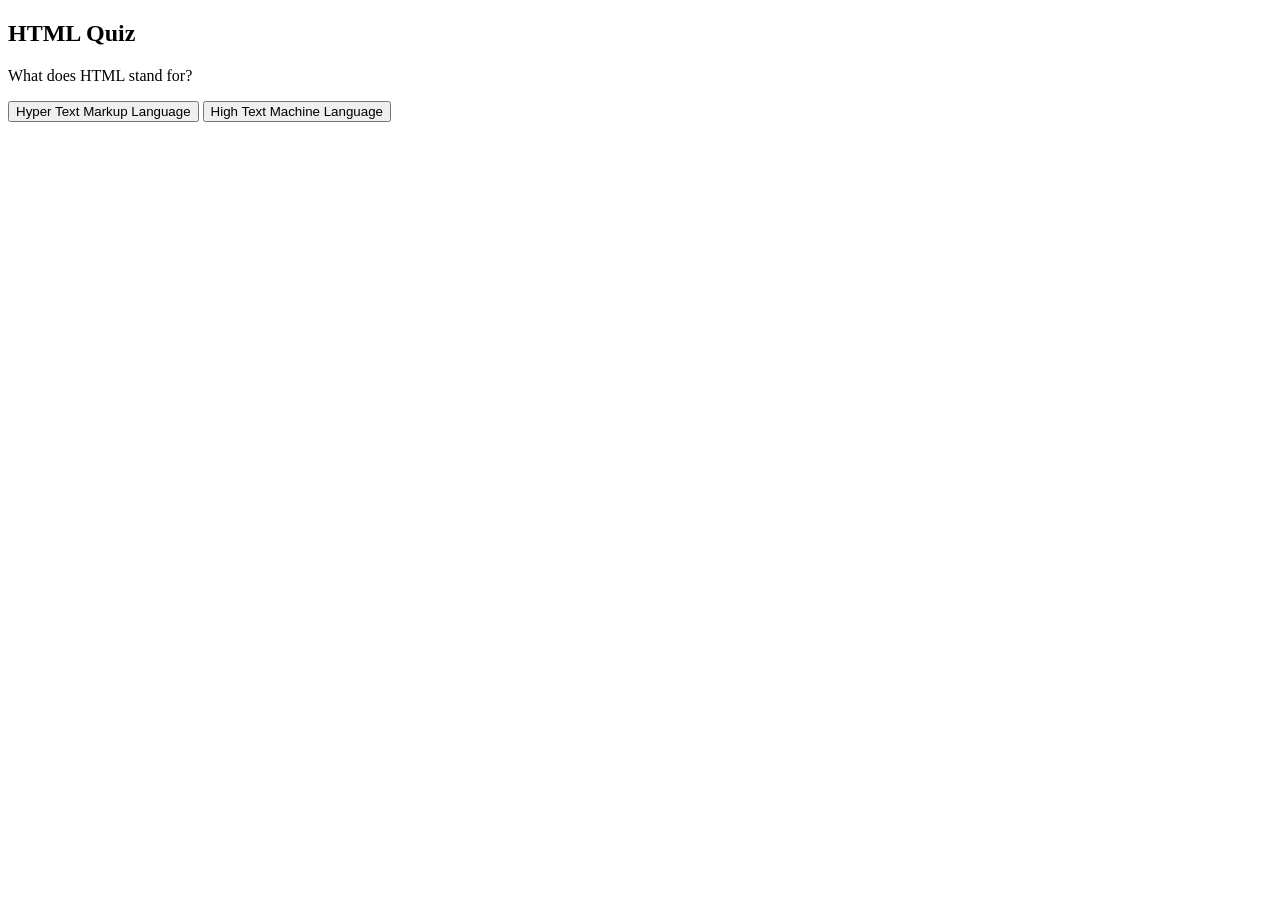
<file: index.html>
<!DOCTYPE html>
<html>
<head>
  <meta charset="utf-8">
  <title>Online Quiz</title>
</head>
<body>
  <h2>HTML Quiz</h2>
  <p>What does HTML stand for?</p>
  <button onclick="check('a')">Hyper Text Markup Language</button>
  <button onclick="check('b')">High Text Machine Language</button>
  <p id="result"></p>

  <script>
    function check(answer) {
      const result = document.getElementById("result");
      if (answer === 'a') {
        result.innerHTML = "Correct answer!";
      } else {
        result.innerHTML = "Wrong answer!";
      }
    }
  </script>
</body>
</html>
</file>
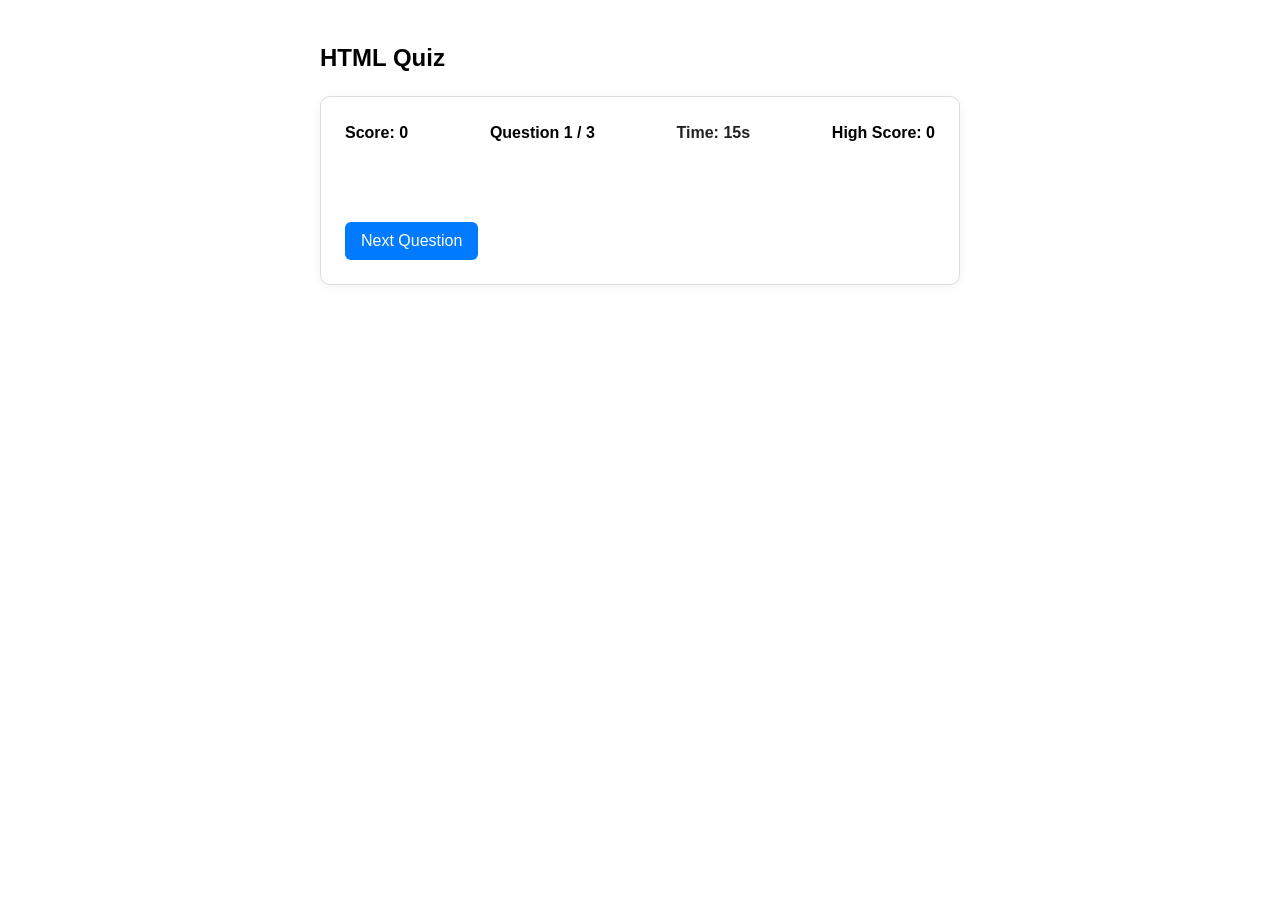
<file: online_quiz.html>
<!DOCTYPE html>
<html>
<head>
  <meta charset="utf-8">
  <title>Online Quiz</title>
  <style>
    body { font-family: Arial, sans-serif; max-width: 640px; margin: 40px auto; padding: 0 20px; line-height: 1.5; }
    #quiz-container { border: 1px solid #ddd; border-radius: 10px; padding: 24px; box-shadow: 0 2px 10px rgba(0,0,0,.06); }
    #quiz-info { display: flex; justify-content: space-between; align-items: center; margin-bottom: 18px; font-weight: 600; gap: 10px; flex-wrap: wrap; }
    #timer { color: #222; }
    #question { margin-top: 0; }
    .option-button { display: block; width: 100%; margin: 8px 0; padding: 12px 14px; font-size: 16px; cursor: pointer; border: 1px solid #888; border-radius: 6px; background: #f7f7f7; }
    .option-button:hover:not(:disabled) { background: #e9f5ff; }
    .option-button:disabled { background: #f0f0f0; color: #888; cursor: default; }
    #result { min-height: 24px; margin-top: 14px; font-weight: 600; }
    #next-btn { margin-top: 18px; padding: 10px 16px; font-size: 16px; border-radius: 6px; border: none; cursor: pointer; background: #007bff; color: white; }
    #next-btn:hover { background: #0056b3; }
  </style>
</head>
<body>
  <h2>HTML Quiz</h2>
  <div id="quiz-container">
    <div id="quiz-info">
      <span id="score">Score: 0</span>
      <span id="progress">Question 1 / 3</span>
      <span id="timer">Time: 15s</span>      <span id="high-score">High Score: 0</span>    </div>
    <h3 id="question"></h3>
    <div id="options"></div>
    <p id="result"></p>
    <button id="next-btn" onclick="nextQuestion()">Next Question</button>
  </div>
  <div id="summary" style="display: none;">
    <h3 id="summary-title"></h3>
    <p id="summary-text"></p>
    <div id="leaderboard">
      <h4>Top Scores</h4>
      <ol id="top-scores"></ol>
    </div>
    <button onclick="restartQuiz()">Restart Quiz</button>
  </div>

  <script>
    const quiz = [
      {
        question: "What does HTML stand for?",
        options: [
          "Hyper Text Markup Language",
          "High Text Machine Language",
          "Hyperlink and Text Markup Language"
        ],
        answer: 0
      },
      {
        question: "Which tag defines a paragraph?",
        options: ["<p>", "<div>", "<span>"],
        answer: 0
      },
      {
        question: "Which HTML element is used to create a link?",
        options: ["<a>", "<link>", "<button>"],
        answer: 0
      },
      {
        question: "What does CSS stand for?",
        options: [
          "Cascading Style Sheets",
          "Computer Style Sheets",
          "Creative Style Sheets"
        ],
        answer: 0
      },
      {
        question: "Which property is used to change the background color?",
        options: ["background-color", "color", "font-size"],
        answer: 0
      },
      {
        question: "What is the correct HTML for referring to an external style sheet?",
        options: [
          '<link rel="stylesheet" type="text/css" href="mystyle.css">',
          '<style src="mystyle.css">',
          '<stylesheet>mystyle.css</stylesheet>'
        ],
        answer: 0
      },
      {
        question: "Which HTML attribute is used to define inline styles?",
        options: ["style", "class", "id"],
        answer: 0
      },
      {
        question: "How do you create a function in JavaScript?",
        options: [
          "function myFunction()",
          "function:myFunction()",
          "function = myFunction()"
        ],
        answer: 0
      },
      {
        question: "How do you call a function named 'myFunction'?",
        options: [
          "myFunction()",
          "call myFunction()",
          "call function myFunction()"
        ],
        answer: 0
      },
      {
        question: "How to write an IF statement in JavaScript?",
        options: [
          "if (i == 5)",
          "if i = 5 then",
          "if i == 5 then"
        ],
        answer: 0
      }
    ];

    let currentQuestionIndex = 0;
    let score = 0;
    let answered = false;
    let leaderboard = JSON.parse(localStorage.getItem('quizLeaderboard')) || [];
    let timeLeft = 15;
    let timerId = null;

    let highScore = localStorage.getItem('quizHighScore') || 0;
    function shuffle(array) {
      for (let i = array.length - 1; i > 0; i -= 1) {
        const j = Math.floor(Math.random() * (i + 1));
        [array[i], array[j]] = [array[j], array[i]];
      }
    }

    function startTimer() {
      clearInterval(timerId);
      timeLeft = 15;
      document.getElementById("timer").textContent = `Time: ${timeLeft}s`;
      timerId = setInterval(() => {
        timeLeft -= 1;
        document.getElementById("timer").textContent = `Time: ${timeLeft}s`;
        if (timeLeft <= 0) {
          clearInterval(timerId);
          timeUp();
        }
      }, 1000);
    }

    function timeUp() {
      if (answered) return;
      answered = true;
      const result = document.getElementById("result");
      const correctIndex = quiz[currentQuestionIndex].answer;
      result.textContent = `Time's up! The correct answer is: ${quiz[currentQuestionIndex].options[correctIndex]}`;
      disableOptions(true);
    }

    function renderQuestion() {
      document.getElementById("summary").style.display = "none";
      document.getElementById("quiz-container").style.display = "block";

      const current = quiz[currentQuestionIndex];
      document.getElementById("question").textContent = current.question;
      document.getElementById("score").textContent = `Score: ${score}`;
      document.getElementById("progress").textContent = `Question ${currentQuestionIndex + 1} / ${quiz.length}`;
      document.getElementById("high-score").textContent = `High Score: ${highScore}`;

      const nextButton = document.getElementById("next-btn");
      nextButton.textContent = currentQuestionIndex === quiz.length - 1 ? "Finish" : "Next Question";

      const optionsContainer = document.getElementById("options");
      optionsContainer.innerHTML = "";

      current.options.forEach((option, index) => {
        const button = document.createElement("button");
        button.textContent = option;
        button.className = "option-button";
        button.onclick = () => checkAnswer(index);
        optionsContainer.appendChild(button);
      });

      document.getElementById("result").textContent = "";
      answered = false;
      startTimer();
    }

    function checkAnswer(selectedIndex) {
      if (answered) return;
      answered = true;
      clearInterval(timerId);

      const result = document.getElementById("result");
      const correctIndex = quiz[currentQuestionIndex].answer;
      const isCorrect = selectedIndex === correctIndex;

      if (isCorrect) {
        score += 1;
        result.textContent = "Correct answer!";
      } else {
        result.textContent = `Wrong answer! The correct answer is: ${quiz[currentQuestionIndex].options[correctIndex]}`;
      }

      disableOptions(true);
      document.getElementById("score").textContent = `Score: ${score}`;
    }

    function disableOptions(disabled) {
      document.querySelectorAll(".option-button").forEach(button => {
        button.disabled = disabled;
      });
    }

    function nextQuestion() {
      clearInterval(timerId);
      if (currentQuestionIndex === quiz.length - 1) {
        showSummary();
      } else {
        currentQuestionIndex += 1;
        renderQuestion();
      }
    }

    function showSummary() {
      clearInterval(timerId);
      document.getElementById("quiz-container").style.display = "none";
      document.getElementById("summary").style.display = "block";
      document.getElementById("summary-title").textContent = "Quiz Completed!";

      if (score > highScore) {
        highScore = score;
        localStorage.setItem('quizHighScore', highScore);
        document.getElementById("summary-text").textContent += " 🎉 New high score!";
      }
      const percentage = Math.round((score / quiz.length) * 100);
      document.getElementById("summary-text").textContent = `Your score is ${score} out of ${quiz.length}. You answered ${percentage}% correctly.`;
    }
updateLeaderboard(newScore) {
      leaderboard.push(newScore);
      leaderboard.sort((a, b) => b - a);
      leaderboard = leaderboard.slice(0, 5); // Keep top 5
      localStorage.setItem('quizLeaderboard', JSON.stringify(leaderboard));
    }

    function displayLeaderboard() {
      const list = document.getElementById("top-scores");
      list.innerHTML = "";
      leaderboard.forEach((score, index) => {
        const li = document.createElement("li");
        li.textContent = `${index + 1}. ${score}`;
        list.appendChild(li);
      }mentById("summary").style.display = "none";
      renderQuestion();
    }

    shuffle(quiz);
    renderQuestion();
  </script>
</body>
</html>
</file>
